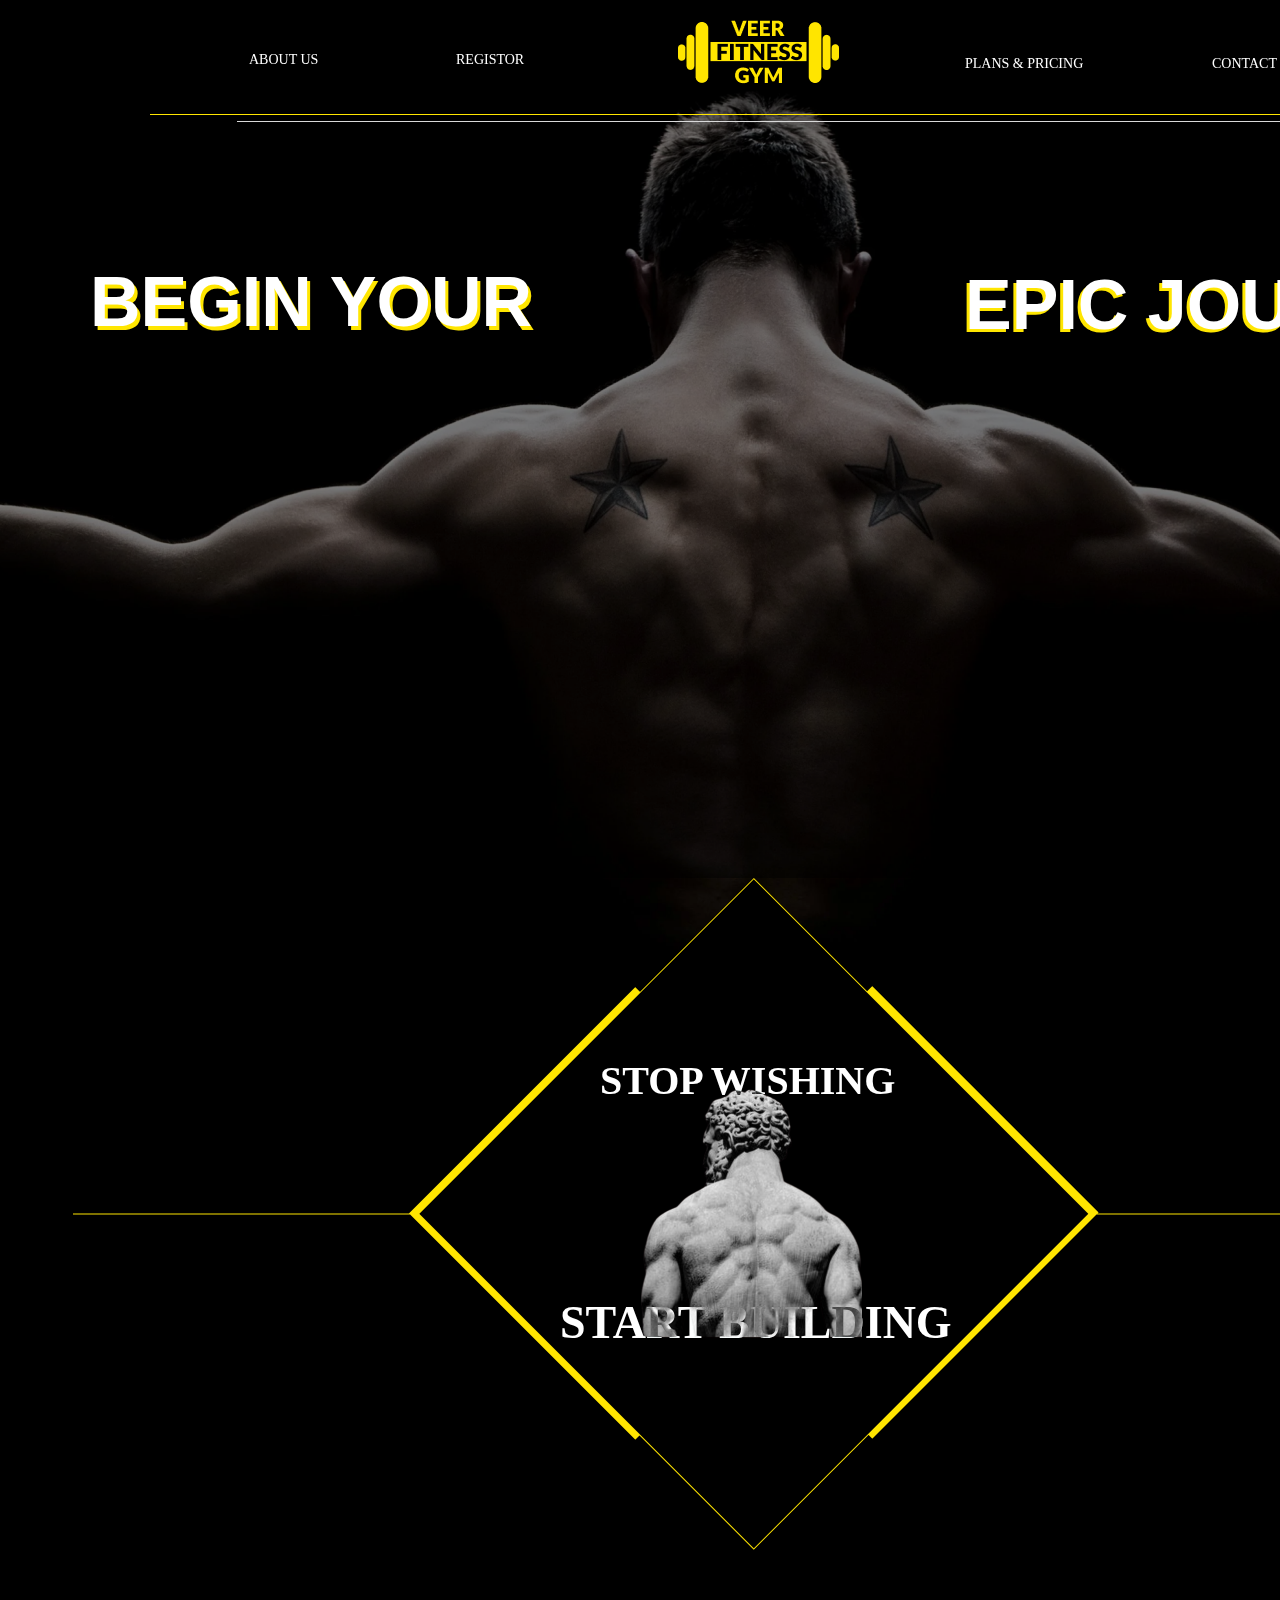
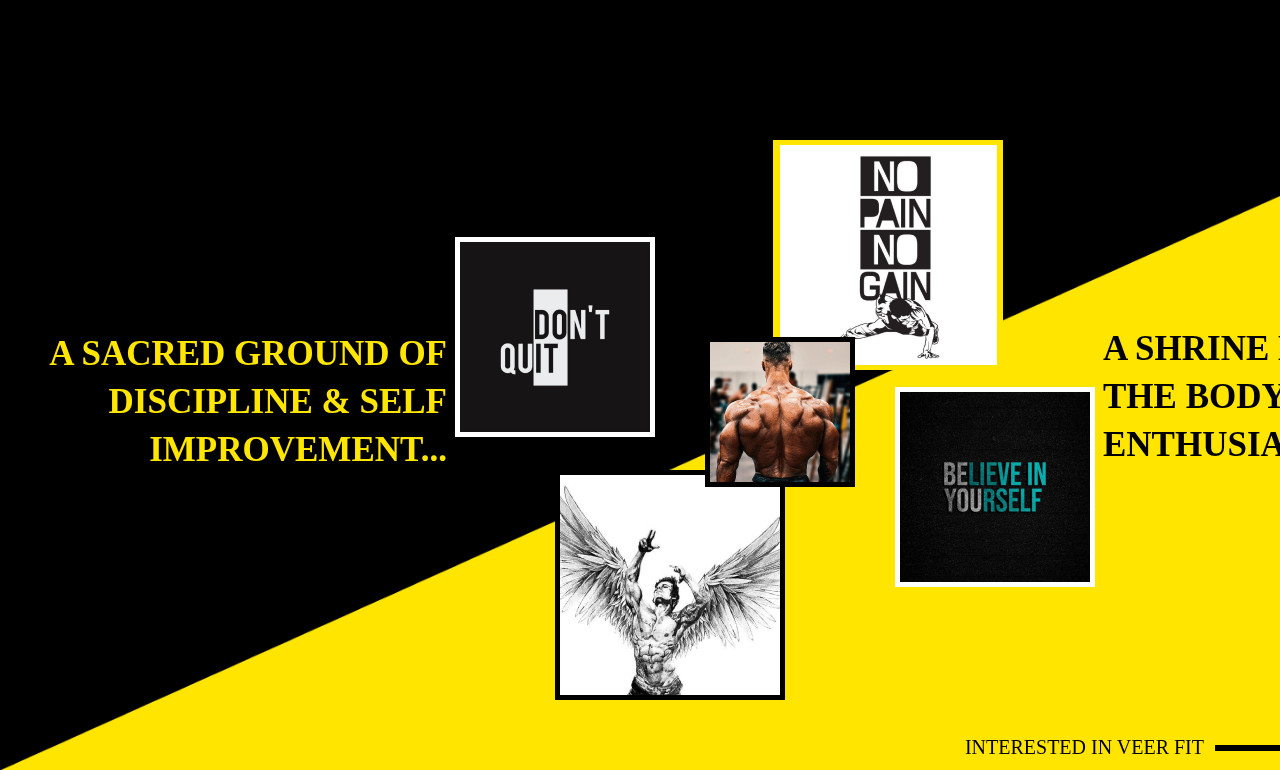
<file: index.html>
<!DOCTYPE html>
<html lang="en">
<head>
    <meta charset="UTF-8">
    <meta http-equiv="X-UA-Compatible" content="IE=edge">
    <meta name="viewport" content="width=device-width, initial-scale=1.0">
    <link rel="stylesheet" href="dsgin.css">
    <title>VEER FIT</title>
</head>
<body>
    
    <a href="index.html" class="NB0"><img src="Group 3.png" class="NB"></a>           
    <a href="abtus.html" class="NB1">ABOUT US</a>               
    <a href="registor.html" class="NB2">REGISTOR</a>
    <a href="plans & pricing.html" class="NB3">PLANS & PRICING</a>       
    <a href="contact.html" class="NB4">CONTACT</a>            
    <rect class="r1"></rect>
    <rect class="r2"></rect>
    <p class="H1_1">BEGIN YOUR</p>
    <p class="H1">BEGIN YOUR</p>
    <p class="H2_1">EPIC JOURNEY</p>
    <p class="H2">EPIC JOURNEY</p>
    
    <rect class="r1"></rect>
    <rect class="r2"></rect>
    <img class="HI1" src="Group 6.png" >
            
            
    <img class="BI1" src="Group 7.png" >
    <p class="m-txt1">STOP WISHING </p>
    <p class="m-txt2">START BUILDING</p>
    <img class="r10" src="Rectangle 22.png">
           
    <img class="BI2" src="Group 4.png" >
    <p class="l_txt1">A SACRED GROUND OF DISCIPLINE & SELF IMPROVEMENT...</p>
    <p class="l_txt2">A SHRINE MADE FOR THE BODY ENTHUSIAST...</p>
    <p class="l_txt3"> INTERESTED IN VEER FIT</p>
    <img src="Arrow 1.png" class="arrow">
    <a href="abtus.html" class="more_link"><img src="Group 8.png" class="more_btn"></a>
</body>
</html>
</file>
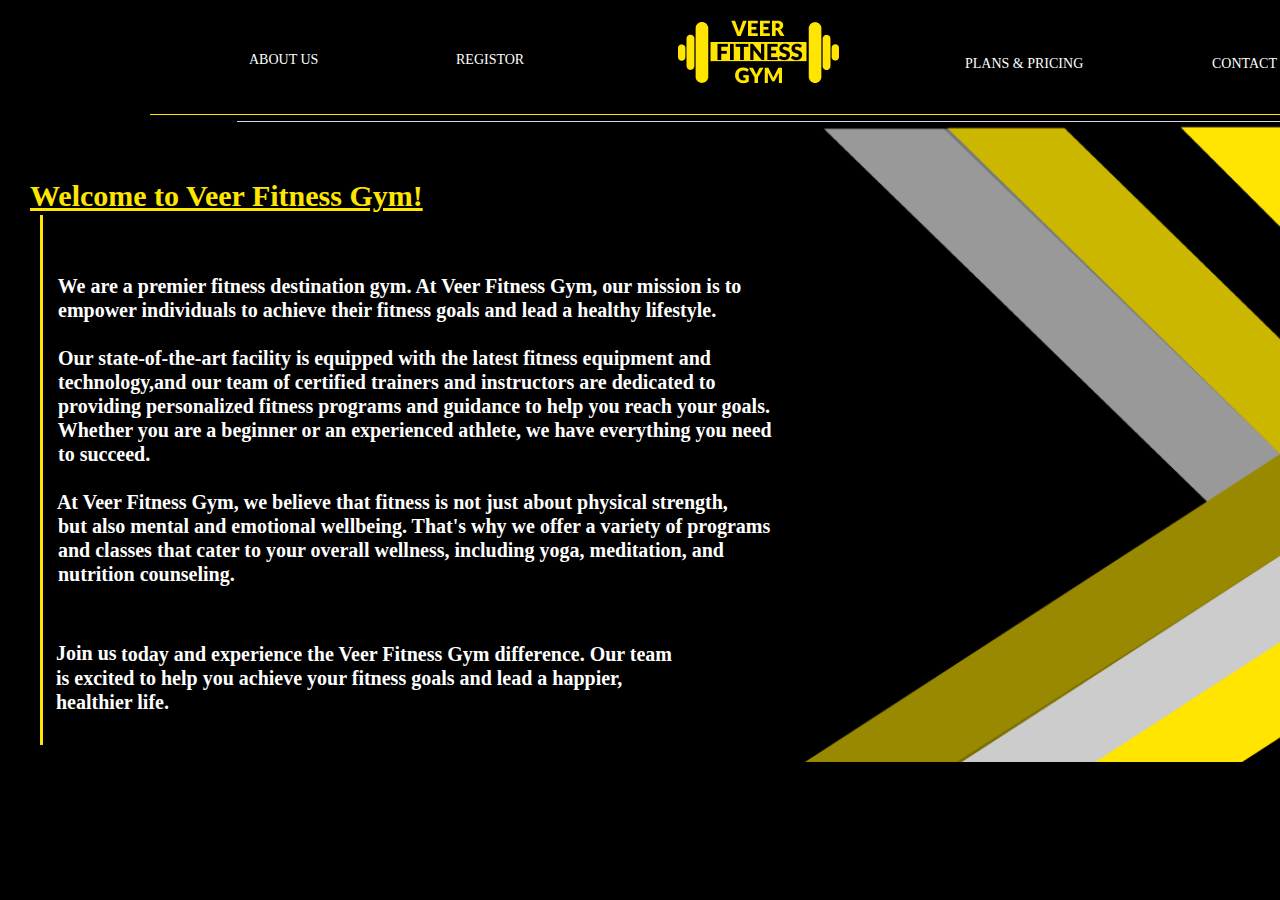
<file: abtus.html>
<!DOCTYPE html>
<html lang="en">
<head>
    <meta charset="UTF-8">
    <meta http-equiv="X-UA-Compatible" content="IE=edge">
    <meta name="viewport" content="width=device-width, initial-scale=1.0">
    <title>about us/VF</title>
    <link rel="stylesheet" href="dsgin.css">
</head>
<body>
    
    <img src="Group 9.png" class="abtbg">
    <a href="index.html" class="NB0"><img src="Group 3.png" class="NB"></a>           
    <a href="abtus.html" class="NB1">ABOUT US</a>               
    <a href="registor.html" class="NB2">REGISTOR</a>
    <a href="plans & pricing.html" class="NB3">PLANS & PRICING</a>       
    <a href="contact.html" class="NB4">CONTACT</a>
    <rect class="r1"></rect>
    <rect class="r2"></rect>
    <p class="txt10"><u>Welcome to Veer Fitness Gym!</u></p>
    <rect class="r0"></rect>
    <pre class="txt11">

        We are a premier fitness destination gym. At Veer Fitness Gym, our mission is to
        empower individuals to achieve their fitness goals and lead a healthy lifestyle.

        Our state-of-the-art facility is equipped with the latest fitness equipment and 
        technology,and our team of certified trainers and instructors are dedicated to 
        providing personalized fitness programs and guidance to help you reach your goals. 
        Whether you are a beginner or an experienced athlete, we have everything you need 
        to succeed.

        At Veer Fitness Gym, we believe that fitness is not just about physical strength, 
        but also mental and emotional wellbeing. That's why we offer a variety of programs 
        and classes that cater to your overall wellness, including yoga, meditation, and 
        nutrition counseling.
        
        
    </pre>
    <a href="plans & pricing.html" class="join_us" onmouseover="color_c()">Join us</a>
    <pre class="txt12">                     today and experience the Veer Fitness Gym difference. Our team 
        is excited to help you achieve your fitness goals and lead a happier, 
        healthier life.
    </pre>
    
</body>
</html>
</file>
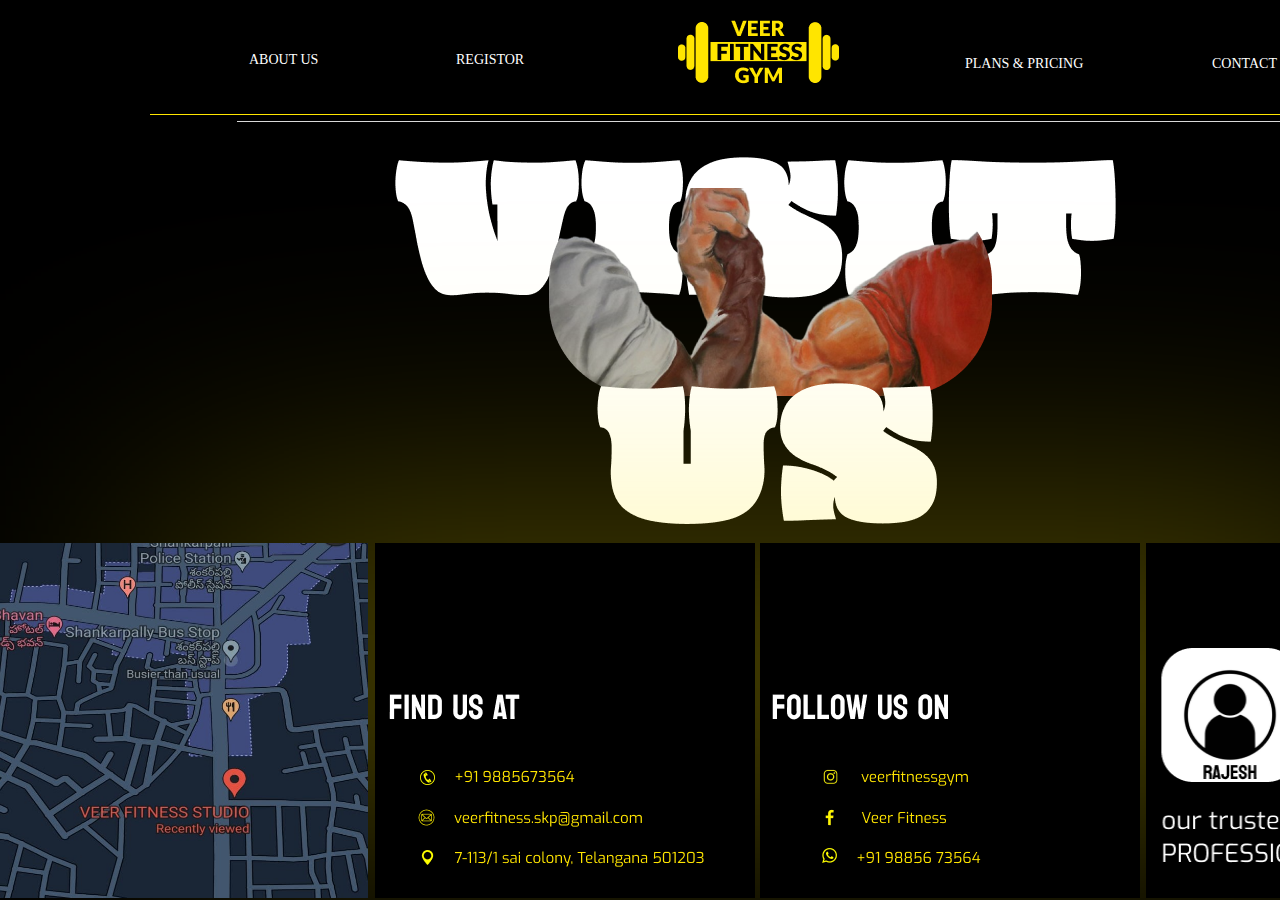
<file: contact.html>
<!DOCTYPE html>
<html lang="en">
<head>
    <meta charset="UTF-8">
    <meta http-equiv="X-UA-Compatible" content="IE=edge">
    <meta name="viewport" content="width=device-width, initial-scale=1.0">
    <link rel="stylesheet" href="dsgin.css">
    <title>contacts/VF</title>
</head>
<body>
    <a href="index.html" class="NB0"><img src="Group 3.png" class="NB"></a>           
    <a href="abtus.html" class="NB1">ABOUT US</a>               
    <a href="registor.html" class="NB2">REGISTOR</a>
    <a href="plans & pricing.html" class="NB3">PLANS & PRICING</a>       
    <a href="contact.html" class="NB4">CONTACT</a>
    <rect class="r1"></rect>
    <rect class="r2"></rect>
    <img src="Group 22.png" class="cbi1">
    <rect class="r_c1"></rect>
    <img src="VF_loction.jpeg" class="cbi2">
    <img src="Group 23.png" alt="" class="cbi3">
    <img src="Group 24.png" alt="" class="cbi4">
    <img src="Group 25.png" alt="" class="cbi5">
</body>
</html>
</file>
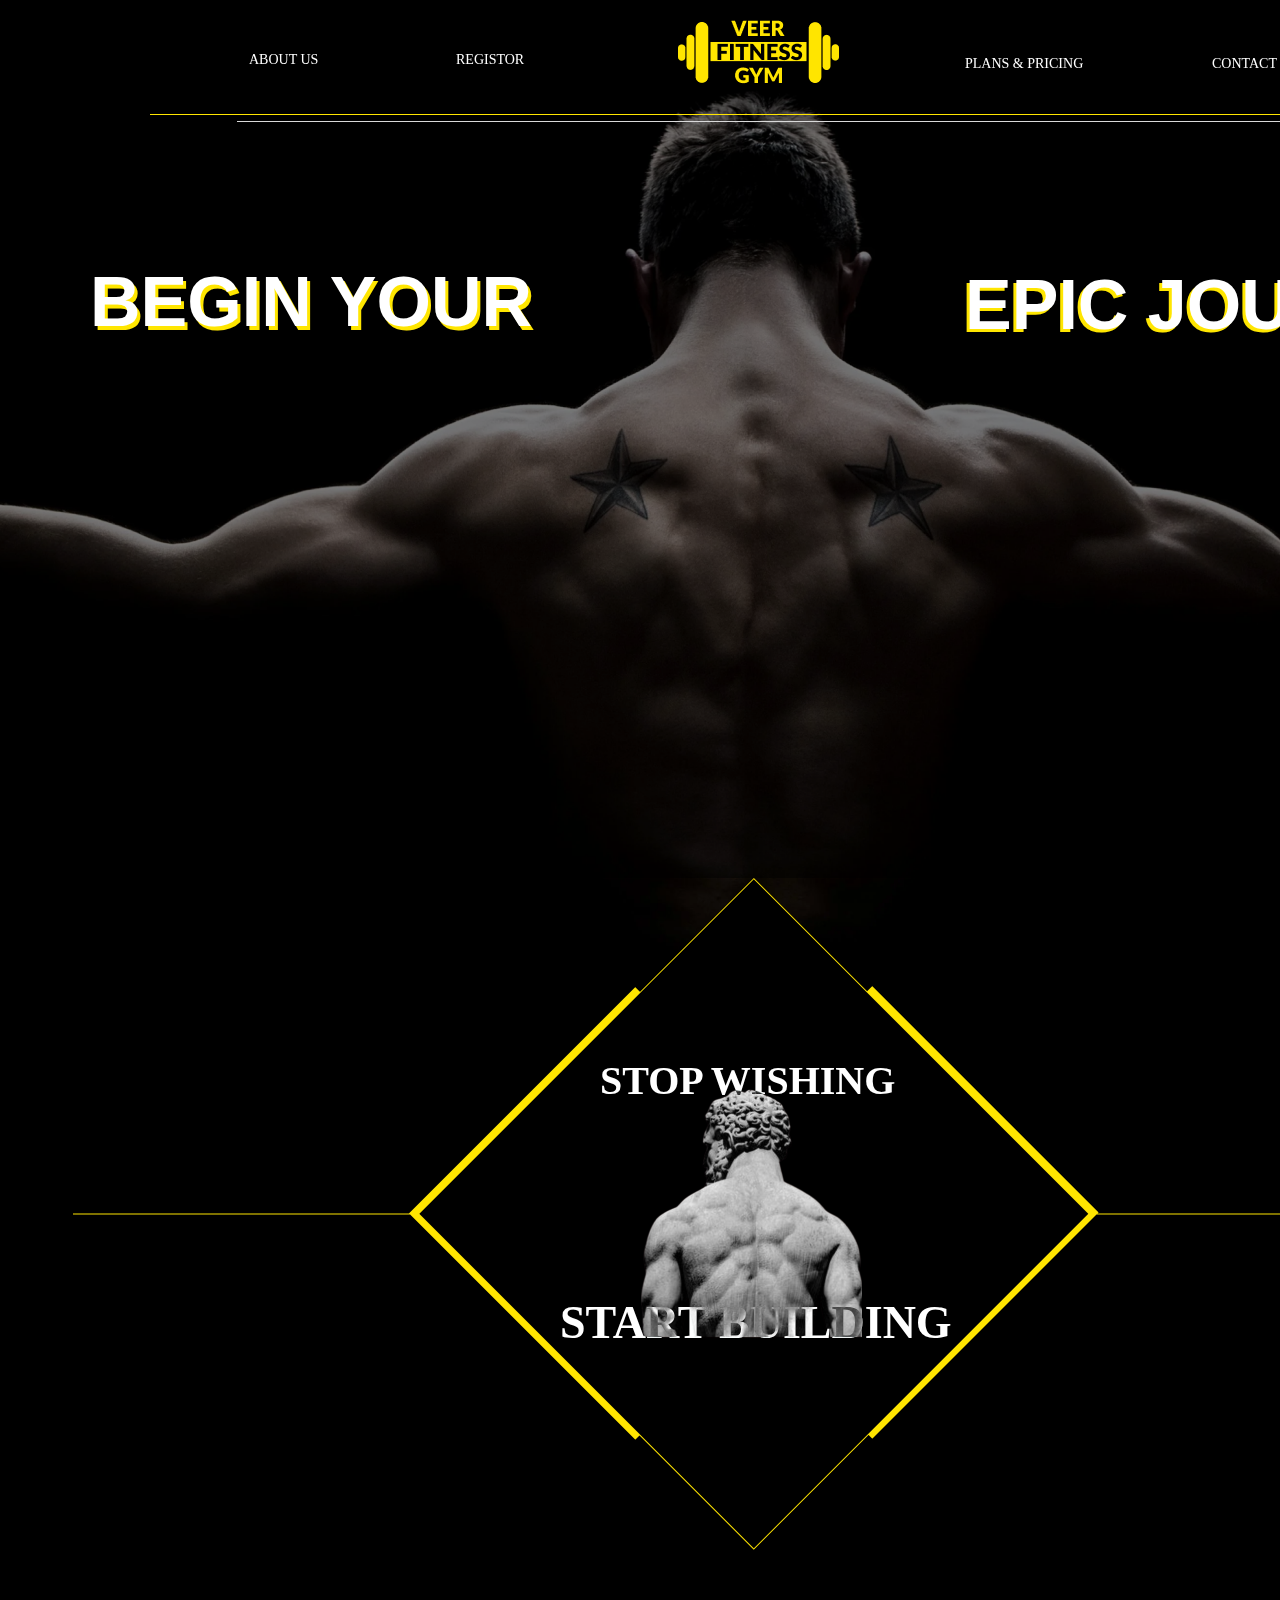
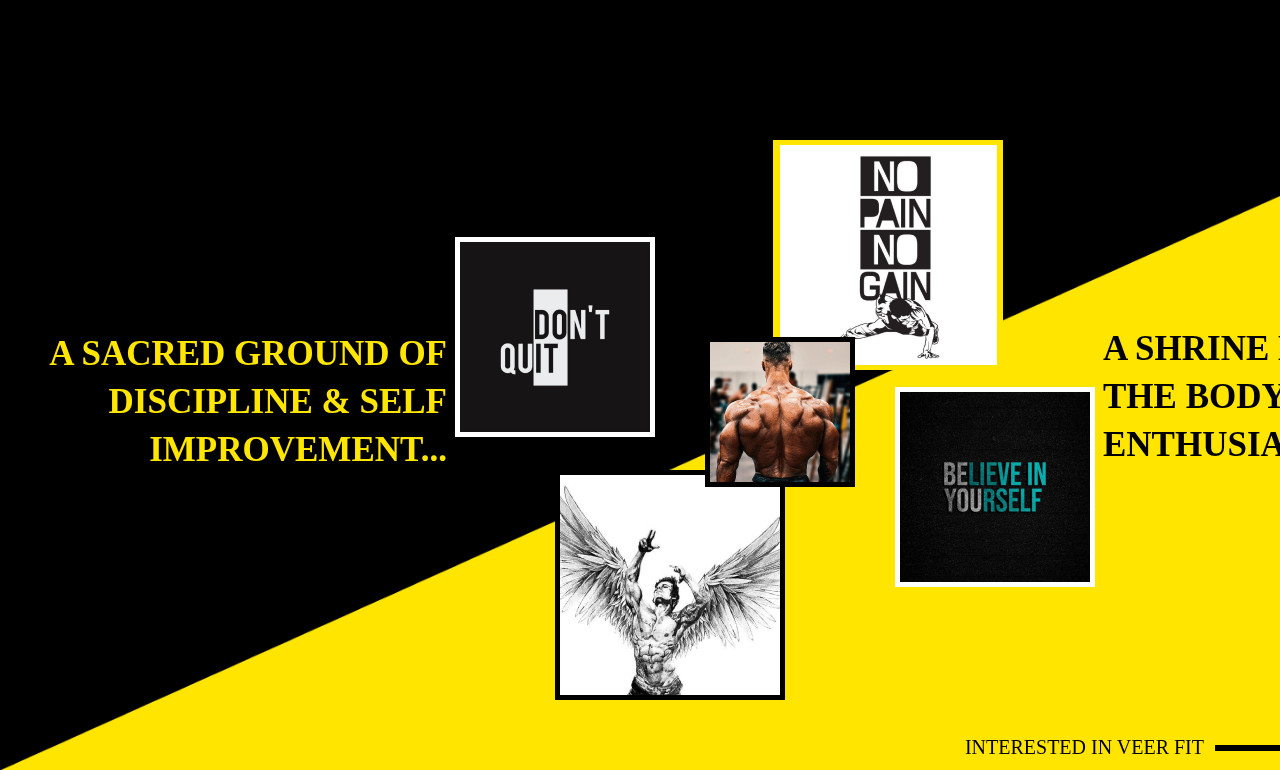
<file: home.html>
<!DOCTYPE html>
<html lang="en">
<head>
    <meta charset="UTF-8">
    <meta http-equiv="X-UA-Compatible" content="IE=edge">
    <meta name="viewport" content="width=device-width, initial-scale=1.0">
    <link rel="stylesheet" href="dsgin.css">
    <title>VEER FIT</title>
</head>
<body>
    
    <a href="home.html" class="NB0"><img src="Group 3.png" class="NB"></a>           
    <a href="abtus.html" class="NB1">ABOUT US</a>               
    <a href="registor.html" class="NB2">REGISTOR</a>
    <a href="plans & pricing.html" class="NB3">PLANS & PRICING</a>       
    <a href="contact.html" class="NB4">CONTACT</a>            
    <rect class="r1"></rect>
    <rect class="r2"></rect>
    <p class="H1_1">BEGIN YOUR</p>
    <p class="H1">BEGIN YOUR</p>
    <p class="H2_1">EPIC JOURNEY</p>
    <p class="H2">EPIC JOURNEY</p>
    
    <rect class="r1"></rect>
    <rect class="r2"></rect>
    <img class="HI1" src="Group 6.png" >
            
            
    <img class="BI1" src="Group 7.png" >
    <p class="m-txt1">STOP WISHING </p>
    <p class="m-txt2">START BUILDING</p>
    <img class="r10" src="Rectangle 22.png">
           
    <img class="BI2" src="Group 4.png" >
    <p class="l_txt1">A SACRED GROUND OF DISCIPLINE & SELF IMPROVEMENT...</p>
    <p class="l_txt2">A SHRINE MADE FOR THE BODY ENTHUSIAST...</p>
    <p class="l_txt3"> INTERESTED IN VEER FIT</p>
    <img src="Arrow 1.png" class="arrow">
    <a href="abtus.html" class="more_link"><img src="Group 8.png" class="more_btn"></a>
</body>
</html>
</file>
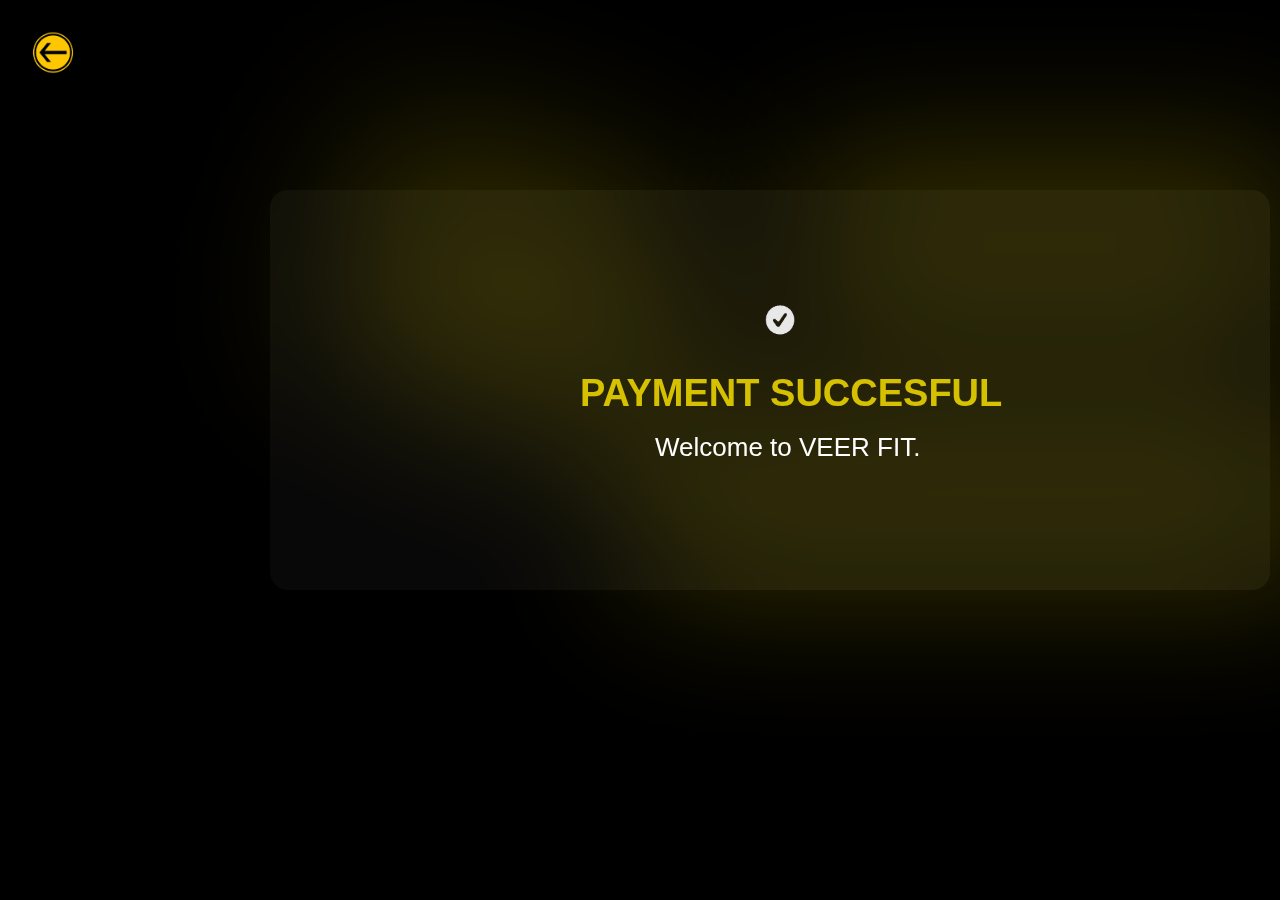
<file: paid.html>
<!DOCTYPE html>
<html lang="en">
<head>
    <meta charset="UTF-8">
    <meta http-equiv="X-UA-Compatible" content="IE=edge">
    <meta name="viewport" content="width=device-width, initial-scale=1.0">
    <link rel="stylesheet" href="dsgin.css">
    <title>Payment Success</title>
</head>
<body>
    <a href="registor.html" class="back_btn"><img src="back icon (2).png" class="back_icon"></a>
    <elipse class="r_elps1"></elipse>
    <elipse class="r_elps4"></elipse>
    <elipse class="r_elps3"></elipse>
    <rect class="r_r2"></rect> 
    <img src="success1.gif" class="pbi1">
    <p class="ptxt1">PAYMENT SUCCESFUL</p>
    <p class="ptxt2">Welcome to VEER FIT.</p>
   
    
</body>
</html>
</file>
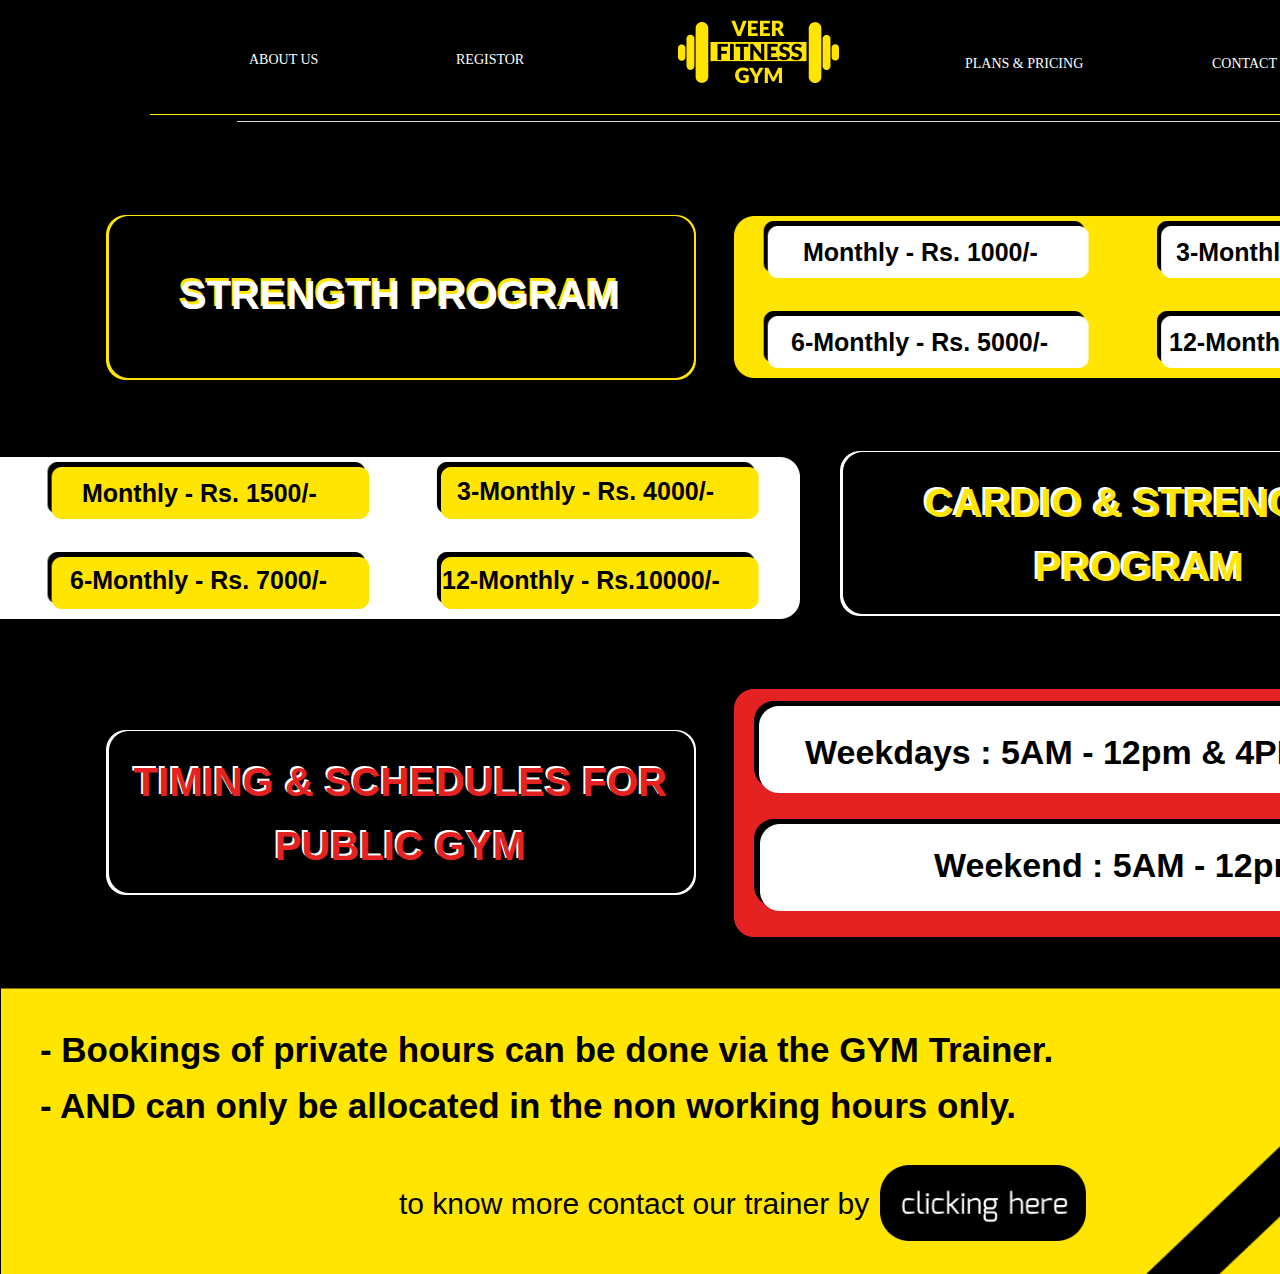
<file: plans & pricing.html>
<!DOCTYPE html>
<html lang="en">
<head>
    <meta charset="UTF-8">
    <meta http-equiv="X-UA-Compatible" content="IE=edge">
    <meta name="viewport" content="width=device-width, initial-scale=1.0">
    <link rel="stylesheet" href="dsgin.css">
    <title>price n plans/VF</title>
</head>
<body>
    <a href="index.html" class="NB0"><img src="Group 3.png" class="NB"></a>           
    <a href="abtus.html" class="NB1">ABOUT US</a>               
    <a href="registor.html" class="NB2">REGISTOR</a>
    <a href="plans & pricing.html" class="NB3">PLANS & PRICING</a>       
    <a href="contact.html" class="NB4">CONTACT</a>
    <rect class="r1"></rect>
    <rect class="r2"></rect>
    <img src="Group 11.png" class="ppbi1">
    <img src="Group 12.png" class="ppbi2">
    <img src="Group 12.png" class="ppbi3">
    <P class="pptxt1_1">STRENGTH PROGRAM</P>
    <p class="pptxt1">STRENGTH PROGRAM</p>
    <P class="pptxt2_1">CARDIO & STRENGTH PROGRAM</P>
    <p class="pptxt2">CARDIO & STRENGTH PROGRAM</p>
    <p class="pptxt3_1">TIMING & SCHEDULES FOR PUBLIC GYM</p>
    <p class="pptxt3">TIMING & SCHEDULES FOR PUBLIC GYM</p>
    <img src="Group 16.png"  class="ppbi1_1">
    <img src="Group 17.png"  class="ppbi2_1">
    <img src="Group 18.png"  class="ppbi3_1">
    <p class="pptxt1-1">Monthly  - Rs. 1000/-</p>
    <p class="pptxt1-2">3-Monthly  - Rs. 2600/-</p>
    <p class="pptxt1-3">6-Monthly  - Rs. 5000/-</p>
    <p class="pptxt1-4">12-Monthly  - Rs. 8000/-</p>
    <p class="pptxt2-1">Monthly  - Rs. 1500/-</p>
    <p class="pptxt2-2">3-Monthly  - Rs. 4000/-</p>
    <p class="pptxt2-3">6-Monthly  - Rs. 7000/-</p>
    <p class="pptxt2-4">12-Monthly  - Rs.10000/-</p>
    <p class="pptxt3-1">Weekdays : 5AM - 12pm & 4PM - 10PM</p>
    <p class="pptxt3-2">Weekend : 5AM - 12pm </p>
    <img src="Group 19.png" class="ppbi4">
    <pre class="pptxt4">    - Bookings of private hours can be done via the GYM Trainer.
    - AND can only be allocated in the non working hours only. </pre>
    <p class="pptxt4_1">to know more contact our trainer by</p>
    <a href="contact.html"><img src="Group 20.png" class="ppbi4_1"></a>
    
</body>
</html>
</file>
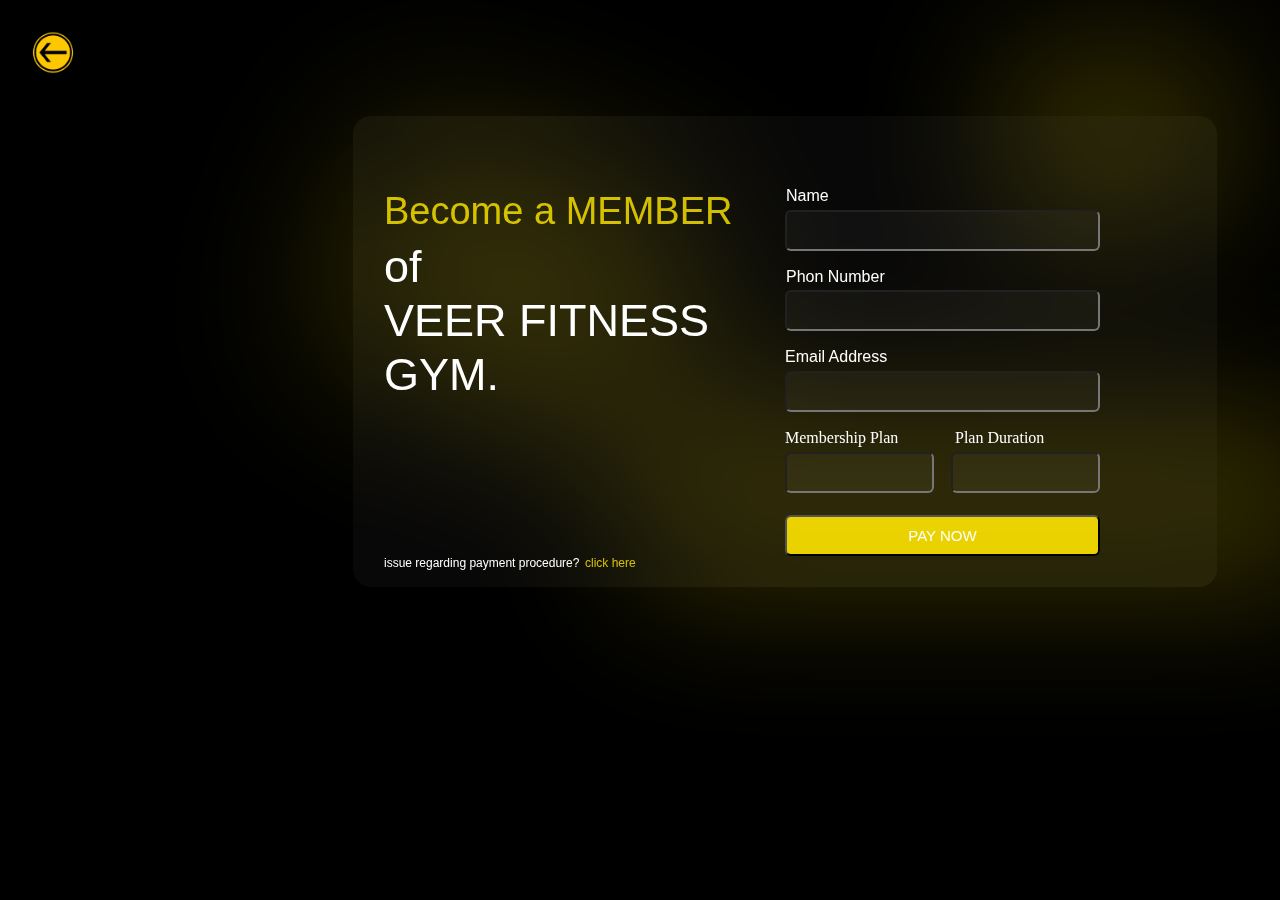
<file: registor.html>
<!DOCTYPE html>
<html lang="en">
<head>
    <meta charset="UTF-8">
    <meta http-equiv="X-UA-Compatible" content="IE=edge">
    <meta name="viewport" content="width=device-width, initial-scale=1.0">
    <link rel="stylesheet" href="dsgin.css">
    <title>REGISTRATION/VF</title>
</head>
<body>
    <a href="index.html" class="back_btn"><img src="back icon (2).png" class="back_icon"></a>
    <elipse class="r_elps1"></elipse>
    <elipse class="r_elps2"></elipse>
    <elipse class="r_elps3"></elipse>
    <rect class="r_r1"></rect>
    <p class="rtxt1">Become a MEMBER </p>
    <pre class="rtxt2">of
VEER FITNESS 
GYM.
    </pre>
    <p class="rtxt3">issue regarding payment procedure?</p>
    <p class="rtxt4">click here</p>
    <form action="paid.html">
        <label for="r_name" class="rtxt1_1">Name</label>
        <input type="text" text-color="yellow" id="r_name" name="Name" class="rr_1">
        <label for="p_num" class="rtxt1_2">Phon Number</label>
        <input type="text" name="Phon Number" id="p_num" class="rr_2">
        <label for="e_mail" class="rtxt1_3">Email Address</label>
        <input type="text" name="Email Address" id="e_mail" class="rr_3">
        <label for="m_pln" class="rtxt1_4">Membership Plan</label>
        <input type="text" name="Membership Plan" id="m_pln" class="rr_4">
        <label for="tim_pirod" class="rtxt1_5">Plan Duration</label>
        <input type="text" name="Plan Duration" id="tim_pirod" class="rr_5">
        <input type="submit" value="PAY NOW" class="rr_6">

    </form>

</body>
</html>
</file>
<file: dsgin.css>
* {
    box-sizing: border-box;
    margin: 0;

}
body ,input
{
    font-size: 15px;
    color: #FFFFFF;
   
}
::-webkit-scrollbar   /* changing the scroll bar look */
{
    width: 6px;
    background:#030303  
}
::-webkit-scrollbar-thumb  
{
background : rgba(0, 0, 0, 1); 
 /* background : linear-gradient(rgba(0, 225, 255, 0.384),transparent);  */
border-radius: 6px;
}
body
{
    background-color: #000000;
}
@import url('https://fonts.googleapis.com/css2?family=Bayon&display=swap');
@import url('https://fonts.googleapis.com/css2?family=Oi&display=swap');
@import url('https://fonts.googleapis.com/css2?family=Mina:wght@700&display=swap');
@import url('https://fonts.googleapis.com/css2?family=Lato:wght@900&display=swap');
@import url('https://fonts.googleapis.com/css2?family=Inter:wght@500&display=swap');
a{
    text-decoration: none;
}
.NB0
{
    position: absolute;
    width: 161px;
    height: 64.3px;
    left: 678px;
    top: 19px;

}
.NB1
{
position: absolute;
width: 70px;
height: 17px;
left: 249px;
top: 51px;

font-family: 'Mate';
font-style: normal;
font-weight: 400;
font-size: 14px;
line-height: 17px;

display: flex;
align-items: center;
text-align: center;

color: #FFFFFF;
transition: all 0.4s linear;
}
.NB1:hover{
    color: #FFE600;
}
.NB2
{
position: absolute;
width: 90px;
height: 17px;
left: 456px;
top: 51px;

font-family: 'Mate';
font-style: normal;
font-weight: 400;
font-size: 14px;
line-height: 17px;

display: flex;
align-items: center;
text-align: center;

color: #FFFFFF;
transition: all 0.4s linear;
}
.NB2:hover{
    color: #FFE600;
}
.NB3
{
position: absolute;
width: 120px;
height: 17px;
left: 965px;
top: 55px;

font-family: 'Mate';
font-style: normal;
font-weight: 400;
font-size: 14px;
line-height: 17px;


display: flex;
align-items: center;
text-align: center;

color: #FFFFFF;
transition: all 0.4s linear;
}
.NB3:hover{
    color: #FFE600;
}
.NB4
{
    position: absolute;
    width: 64px;
    height: 17px;
    left: 1212px;
    top: 55px;
    
    font-family: 'Mate';
    font-style: normal;
    font-weight: 400;
    font-size: 14px;
    line-height: 17px;
    
    display: flex;
    align-items: center;
    text-align: center;
    
    color: #FFFFFF;
    transition: all 0.4s linear;
}
.NB4:hover{
    color: #FFE600;
}
.r1
{
position: absolute;
width: 1216px;
height: 1px;
left: 150px;
top: 114px;

background: #FFE600;
}
.r2
{
position: absolute;
width: 1043px;
height: 1px;
left: 237px;
top: 121px;

background: #D9D9D9;
}
.H1_1
{
position: absolute;
width: 500px;
height: 84px;
left: 93px;
top: 264px;

font-family: 'Lato',sans-serif;
font-style: normal;
font-weight: 700;
font-size: 70px;
line-height: 84px;

display: flex;
align-items: center;
text-align: center;

color: #FFE600;

mix-blend-mode: difference;
}
.H1
{
    position: absolute;
width: 500px;
height: 84px;
left: 90px;
top: 260px;

font-family: 'Lato',sans-serif;
font-style: normal;
font-weight: 700;
font-size: 70px;
line-height: 84px;

display: flex;
align-items: center;
text-align: center;

color: #FFFFFF;
}

.H2_1
{
    position: absolute;
    width: 650px;
    height: 90px;
    left: 962px;
    top: 263px;
    
    font-family: 'Lato',sans-serif;
    font-style: normal;
    font-weight: 700;
    font-size: 70px;
    line-height: 90px;
    
    display: flex;
    align-items: center;
    text-align: center;
    
    color: #FFE600;
}
.H2
{
    position: absolute;
width: 650px;
height: 90px;
left: 965px;
top: 260px;

font-family: 'Lato',sans-serif;
font-style: normal;
font-weight: 700;
font-size: 70px;
line-height: 90px;

display: flex;
align-items: center;
text-align: center;

color: #FFFFFF;

}
.BI1
{
position: absolute;
width: 1397px;
height: 671.75px;
left: 73px;
top: 878px;
}
.m-txt1
{
position: absolute;
width: 361px;
height: 121px;
left: 600px;
top: 1020px;

font-family: 'Lato';
font-style: normal;
font-weight: 800;
font-size: 40px;
line-height: 48px;
display: flex;
align-items: center;
text-align: center;

color: #FFFFFF;

mix-blend-mode: difference;
}
.m-txt2
{
position: absolute;
width: 437px;
height: 94px;
left: 560px;
top: 1275px;

font-family: 'Lato';
font-style: normal;
font-weight: 800;
font-size: 46px;
line-height: 55px;
display: flex;
align-items: center;
text-align: center;

color: #FFFFFF;

mix-blend-mode: difference;
}
.BI2
{
position: absolute;
width: 640px;
height: 560px;
left: 455px;
top: 1740px;
}
.l_txt1
{
position: absolute;
width: 450px;
height: 164px;
left: -3px;
top: 1930px;

font-family: 'Lato';
font-style: normal;
font-weight: 700;
font-size: 35px;
line-height: 48px;
text-align: right;

color: #FFE600;
}
.l_txt2
{
position: absolute;
width: 440px;
height: 146px;
left: 1103px;
top: 1925px;

font-family: 'Lato';
font-style: normal;
font-weight: 700;
font-size: 35px;
line-height: 48px;

color: #000000;
}
.l_txt3
{
    position: absolute;
width: 240px;
height: 24px;
left: 964px;
top: 2335px;

font-family: 'Chivo';
font-style: normal;
font-weight: 400;
font-size: 20px;
line-height: 24px;

text-align: right;

color: #000000;
}
.arrow
{
box-sizing: border-box;

position: absolute;
width: 82.01px;
height: 0px;
left: 1215px;
top: 2345px;

border: 3px solid #000000;
}
.more_btn
{
    position: absolute;
width: 182px;
height: 38px;
left: 1313px;
top: 2327px;

}
.r10
{
    position: absolute;
    width: 1525px;
    height: 710px;
    left: 0px;
    top: 1660px;
    
}
.txt10
{
    position: absolute;
width: 456px;
height: 36px;
left: 30px;
top: 178px;

font-family: 'Inter';
font-style: normal;
font-weight: 800;
font-size: 30px;
line-height: 36px;
display: flex;
align-items: center;
color: #FFE600;
}
.txt11
{
position: absolute;
width: 991px;
height: 96px;
left: 18px;
top: 250px;

font-family: 'Inter';
font-style: normal;
font-weight: 600;
font-size: 20px;
line-height: 24px;
display: flex;
align-items: left;

color: #FFFFFF;
}
.join_us
{
position: absolute;
width: 70px;
height:0px;
left: 56px;
top: 653px;

font-family: 'Inter';
font-style: normal;
font-weight: 600;
font-size:20px;
line-height: 36px;

display: flex;
align-items: center;

color: #FFFFFF;
transition: all 0.4s linear ;
}
.join_us:hover{
    color: #FFE600;
}
.txt12
{
position: absolute;
width: 991px;
height: 48px;
left: 16px;
top: 666px;

font-family: 'Inter';
font-style: normal;
font-weight: 600;
font-size: 20px;
line-height: 24px;
display: flex;
align-items: center;

color: #FFFFFF;

}
.abtbg
{
position: absolute;
width: 666px;
height: 777px;
left: 800px;
top: -15px;
}
.abtbi1
{
position: absolute;
width: 1200px;
height: 630px;
left: 0px;
top: 130px;
}
.r0{
position: absolute;
width: 3px;
height: 530px;
left: 40px;
top: 215px;

background: #FFE600;
}
.ppbi1{
    position: absolute;
width: 590px;
height: 165px;
left: 106px;
top: 215px;
}
.ppbi1_1
{
    position: absolute;
width: 800px;
height: 162px;
left: 734px;
top: 216px;
}
.ppbi2{
    position: absolute;
    width: 590px;
    height: 165px;
    left: 840px;
    top: 451px;
}
.ppbi2_1{
    position: absolute;
width: 800px;
height: 162px;
left: 0px;
top: 457px;
}
.pptxt1{
    position: absolute;
width: 585px;
height: 64px;
left: 180px;
top: 263px;

font-family: 'Mina',sans-serif;
font-style: normal;
font-weight: 700;
font-size: 40px;
line-height: 64px;

display: flex;
align-items: center;
text-align: center;

color: #FFFFFF;

}
.pptxt1_1{
position: absolute;
width: 585px;
height: 64px;
left: 178px;
top: 260px;

font-family: 'Mina',sans-serif;
font-style: normal;
font-weight: 700;
font-size: 40px;
line-height: 64px;

display: flex;
align-items: center;
text-align: center;

color: #FFE600;
}
.pptxt2{
    position: absolute;
    width: 545px;
    height: 128px;
    left: 867px;
    top: 471px;
    
    font-family: 'Mina',sans-serif;
    font-style: normal;
    font-weight: 700;
    font-size: 40px;
    line-height: 64px;
    display: flex;
    align-items: center;
    text-align: center;
    
    color: #FFE600;
    
}
.pptxt2_1{
    position: absolute;
    width: 545px;
    height: 128px;
    left: 864px;
    top: 469px;
    
    font-family: 'Mina',sans-serif;
    font-style: normal;
    font-weight: 700;
    font-size: 40px;
    line-height: 64px;
    display: flex;
    align-items: center;
    text-align: center;
    
    color: #FFFFFF;
    
}
.ppbi3{
    position: absolute;
width: 590px;
height: 165px;
left: 106px;
top: 730px;
}
.ppbi3_1{
    position: absolute;
width: 765px;
height: 248px;
left: 734px;
top: 689px;

}
.pptxt3_1{
    position: absolute;
    width: 589px;
    height: 135px;
    left: 104px;
    top: 744px;
    
    font-family: 'Mina',sans-serif;
    font-style: normal;
    font-weight: 700;
    font-size: 40px;
    line-height: 64px;
    display: flex;
    align-items: center;
    text-align: center;
    
    color: #FFFFFF;
}
.pptxt3{
    position: absolute;
    width: 589px;
    height: 135px;
    left: 106px;
    top: 746px;
    
    font-family: 'Mina',sans-serif;
    font-style: normal;
    font-weight: 700;
    font-size: 40px;
    line-height: 64px;
    display: flex;
    align-items: center;
    text-align: center;
    
    color: #E52222;
    
}
.pptxt1-1{
    position: absolute;
width: 270px;
height: 30px;
left: 803px;
top: 237px;

font-family: 'Lato',sans-serif;
font-style: normal;
font-weight: 800;
font-size: 25px;
line-height: 30px;
display: flex;
align-items: center;
text-align: center;

color: #000000;
}
.pptxt1-2{
    position: absolute;
width: 300px;
height: 30px;
left: 1176px;
top: 237px;

font-family: 'Lato',sans-serif;
font-style: normal;
font-weight: 800;
font-size: 25px;
line-height: 30px;

display: flex;
align-items: center;
text-align: center;

color: #000000;
}
.pptxt1-3{
    position: absolute;
    width: 300px;
    height: 30px;
    left: 791px;
    top: 327px;
    
    font-family: 'Lato',sans-serif;
    font-style: normal;
    font-weight: 800;
    font-size: 25px;
    line-height: 30px;    
    display: flex;
    align-items: center;
    text-align: center;
    
    color: #000000;
    
}
.pptxt1-4{
    position: absolute;
    width: 310px;
    height: 30px;
    left: 1169px;
    top: 327px;
    
    font-family: 'Lato',sans-serif;
    font-style: normal;
    font-weight: 800;
    font-size: 25px;
    line-height: 30px;    
    display: flex;
    align-items: center;
    text-align: center;
    
    color: #000000;
}
.pptxt2-1{
    position: absolute;
    width: 270px;
    height: 30px;
    left: 82px;
    top: 478px;
    
    font-family: 'Lato',sans-serif;
    font-style: normal;
    font-weight: 800;
    font-size: 25px;
    line-height: 30px;    
    display: flex;
    align-items: center;
    text-align: center;
    
    color: #000000;
}
.pptxt2-2{
    position: absolute;
    width: 300px;
    height: 30px;
    left: 457px;
    top: 476px;
    
    font-family: 'Lato',sans-serif;
    font-style: normal;
    font-weight: 800;
    font-size: 25px;
    line-height: 30px;    
    display: flex;
    align-items: center;
    text-align: center;
    
    color: #000000;
    
}
.pptxt2-3{
    position: absolute;
    width: 300px;
    height: 30px;
    left: 70px;
    top: 565px;
    
    font-family: 'Lato',sans-serif;
    font-style: normal;
    font-weight: 800;
    font-size: 25px;
    line-height: 30px;    
    display: flex;
    align-items: center;
    text-align: center;
    
    color: #000000;
    
}
.pptxt2-4{

    position: absolute;
    width: 330px;
    height: 30px;
    left: 442px;
    top: 565px;
    
    font-family: 'Lato',sans-serif;
    font-style: normal;
    font-weight: 800;
    font-size: 25px;
    line-height: 30px;    
    display: flex;
    align-items: center;
    text-align: center;
    
    color: #000000;
    
}
.pptxt3-1{
    position: absolute;
    width: 632px;
    height: 56px;
    left: 805px;
    top: 724px;
    
    font-family: 'Mina',sans-serif;
    font-style: normal;
    font-weight: 700;
    font-size: 34px;
    line-height: 56px;    
    display: flex;
    align-items: center;
    text-align: center;
    
    color: #000000;
}
.pptxt3-2{
    position: absolute;
width: 374px;
height: 56px;
left: 934px;
top: 837px;

font-family: 'Mina',sans-serif;
font-style: normal;
font-weight: 700;
font-size: 34px;
line-height: 56px;
display: flex;
align-items: center;
text-align: center;

color: #000000;
}
.ppbi4{
    position: absolute;
width: 1581.72px;
height: 327.87px;
left: 1px;
top: 946.14px;
}
.pptxt4{
    position: absolute;
    width: 1075px;
    height: 156px;
    left: 1px;
    top: 1000px;
    
    font-family: 'Mina',sans-serif;
    font-style: normal;
    font-weight: 700;
    font-size: 35px;
    line-height: 56px;
    display: flex;
    align-items: center;
    
    color: #000000;
    
}
.pptxt4_1{
    position: absolute;
width: 520px;
height: 42px;
left: 399px;
top: 1180px;

font-family: 'Mina',sans-serif;
font-style: normal;
font-weight: 400;
font-size: 30px;
line-height: 48px;

color: #000000;
}
.ppbi4_1{
    position: absolute;
width: 206px;
height: 76px;
left: 880px;
top: 1165px;
transition: all 0.2s linear;
}
.ppbi4_1:hover{
width: 210px;
height: 82px;
left: 878px;
top: 1162px;
}
.cbi1{
    position: absolute;
width: 723px;
height: 495px;
left: 394px;
top: 110px;
}
.r_c1{
    position: absolute;
width: 1238px;
height: 267px;
left: 171px;
top: 534px;

background: rgba(255, 230, 0, 0.36);
filter: blur(150px);
}
.cbi2{
    
position: absolute;
width: 368px;
height: 355px;
left: 0px;
top: 543px;

}
.cbi3{
    position: absolute;
    width: 380px;
    height: 355px;
    left: 375px;
    top: 543px;
}
.cbi4{
    position: absolute;
    width: 380px;
    height: 355px;
    left: 760px;
    top: 543px;
}
.cbi5{
    position: absolute;
width: 380px;
height: 355px;
left: 1146px;
top: 543px;
}
.back_icon{
    position: absolute;
width: 50px;
height: 44.73px;
left: 28px;
top: 20px;
}
.back_btn{
    position: absolute;
width: 50px;
height: 44.73px;
left: 0px;
top: 10px;
transition: all 0.2s linear;
}
.back_btn:hover{
    width: 52px;
    height: 47px;
    left: 0px;
    top: 5px;
}
.r_elps1{
    position: absolute;
width: 347.57px;
height: 252.03px;
left: 340px;
top: 157.22px;

background: #FFE600;
opacity: 0.2;
filter: blur(85px);
border-radius: 18px;
transform: rotate(19.01deg);
}
.r_elps2{
    position: absolute;
    width: 230px;
    height: 186px;
    left: 1000px;
    top: 44px;
    
    background: #FFE600;
    opacity: 0.2;
    filter: blur(75px);
    border-radius: 18px;
    transform: matrix(-1, 0, 0, 1, 0, 0);
}
.r_elps3{
    position: absolute;
    width: 696px;
    height: 186px;
    left: 634px;
    top: 407px;
    
    background: #FFE600;
    opacity: 0.2;
    filter: blur(75px);
    border-radius: 18px;
}
.r_r1{
    position: absolute;
width: 864px;
height: 471px;
left: 353px;
top: 116px;

background: rgba(255, 255, 255, 0.03);
backdrop-filter: blur(33.5px);

border-radius: 18px;
}
.rtxt1{
    position: absolute;
    width: 358px;
    height: 40px;
    left: 384px;
    top: 188px;
    
    font-family: 'Inter',sans-serif;
    font-style: normal;
    font-weight: 500;
    font-size: 38px;
    line-height: 46px;
    
    color: rgba(255, 230, 0, 0.81);
    
}
.rtxt2{
    position: absolute;
    width: 358px;
    height: 151px;
    left: 384px;
    top: 240px;
    
    font-family: 'Inter',sans-serif;
    font-style: normal;
    font-weight: 500;
    font-size: 45px;
    line-height: 54px;
    
    color: #FFFFFF;
}
.rtxt3{
    position: absolute;
    width: 210px;
    height: 15px;
    left: 384px;
    top: 556px;
    
    font-family: 'Inter',sans-serif;
    font-style: normal;
    font-weight: 500;
    font-size: 12px;
    line-height: 15px;
    /* identical to box height */
    
    
    color: #FFFFFF;
}
.rtxt4{
    position: absolute;
    width: 56px;
    height: 15px;
    left: 585px;
    top: 556px;
    
    font-family: 'Inter',sans-serif;
    font-style: normal;
    font-weight: 500;
    font-size: 12px;
    line-height: 15px;
    
    
    color: rgba(255, 230, 0, 0.81);
    
    
}
.rtxt1_1{
    position: absolute;
width: 45px;
height: 19px;
left: 786px;
top: 186px;

font-family: 'Inter',sans-serif;
font-style: normal;
font-weight: 500;
font-size: 16px;
line-height: 19px;

color: #FFFFFF;
}
.rr_1{
position: absolute;
width: 315px;
height: 41px;
left: 785px;
top: 210px;

background: rgba(255, 255, 255, 0.04);
border-radius: 6px;
}
.rtxt1_2
{
    position: absolute;
width: 114px;
height: 19px;
left: 786px;
top: 267px;

font-family: 'Inter',sans-serif;
font-style: normal;
font-weight: 500;
font-size: 16px;
line-height: 19px;

color: #FFFFFF;

}
.rr_2{
    position: absolute;
width: 315px;
height: 41px;
left: 785px;
top: 290px;

background: rgba(255, 255, 255, 0.04);
border-radius: 6px;
}
.rtxt1_3{
    position: absolute;
width: 109px;
height: 19px;
left: 785px;
top: 347px;

font-family: 'Inter',sans-serif;
font-style: normal;
font-weight: 500;
font-size: 16px;
line-height: 19px;

color: #FFFFFF;
}
.rr_3{
    position: absolute;
width: 315px;
height: 41px;
left: 785px;
top: 371px;

background: rgba(255, 255, 255, 0.04);
border-radius: 6px;
}
.rtxt1_4{
    position: absolute;
    width: 133px;
    height: 19px;
    left: 785px;
    top: 428px;
    
    font-family: 'Inter';
    font-style: normal;
    font-weight: 500;
    font-size: 16px;
    line-height: 19px;
    
    color: #FFFFFF;
}
.rr_4{
    position: absolute;
    width: 149px;
    height: 41px;
    left: 785px;
    top: 452px;
    
    background: rgba(255, 255, 255, 0.04);
    border-radius: 6px;
}
.rtxt1_5{
    position: absolute;
    width: 103px;
    height: 19px;
    left: 955px;
    top: 428px;
    
    font-family: 'Inter';
    font-style: normal;
    font-weight: 500;
    font-size: 16px;
    line-height: 19px;
    
    color: #FFFFFF;
    
}
.rr_5{
    position: absolute;
    width: 149px;
    height: 41px;
    left: 951px;
    top: 452px;
    
    background: rgba(255, 255, 255, 0.04);
    border-radius: 6px;
}
.rr_6{
    position: absolute;
width: 315px;
height: 41px;
left: 785px;
top: 515px;

background: rgba(255, 230, 0, 0.9);
border-radius: 6px;
}
.r_elps4{
    position: absolute;
    width: 500px;
    height: 186px;
    left: 800px;
    top: 150px;
    
    background: #FFE600;
    opacity: 0.2;
    filter: blur(75px);
    border-radius: 18px;
}
.r_r2{
    position: absolute;
    width: 1000px;
    height: 400px;
    left: 270px;
    top: 190px;
    
    background: rgba(255, 255, 255, 0.03);
    backdrop-filter: blur(33.5px);
    
    border-radius: 18px;
}

.ptxt1{
    position: absolute;
    width: 500px;
    height: 40px;
    left: 580px;
    top: 370px;
    
    font-family: 'Inter',sans-serif;
    font-style: normal;
    font-weight: 700;
    font-size: 38px;
    line-height: 46px;
    
    color: rgba(255, 230, 0, 0.81);
}
.ptxt2{
    position: absolute;
    width: 358px;
    height: 151px;
    left: 655px;
    top: 420px;
    
    font-family: 'Inter',sans-serif;
    font-style: normal;
    font-weight: 500;
    font-size: 26px;
    line-height: 54px;
    
    color: #FFFFFF;
}
.pbi1{
    position: absolute;
width: 130px;
height: 100px;
left: 715px;
top: 270px;
border-radius: 75px;
}
</file>
